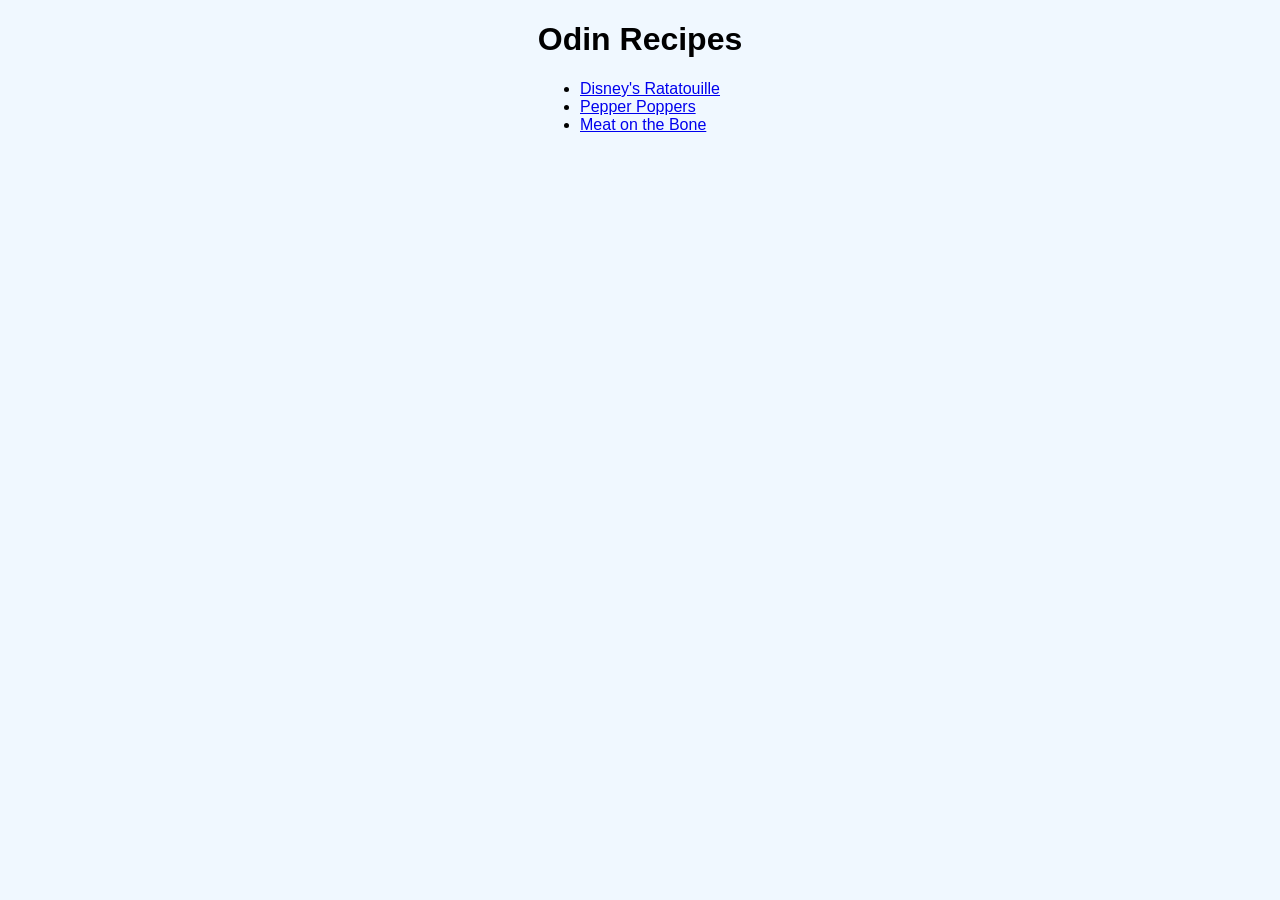
<file: index.html>
<!DOCTYPE html>
<html lang="en">
<head>
    <meta charset="UTF-8">
    <meta name="viewport" content="width=device-width, initial-scale=1.0">
    <title>Odin Recipes</title>
    <link href="style.css" rel="stylesheet">
</head>
<body>
    <h1>Odin Recipes</h1>
    <ul class="main">
        <li><a href="recipes/disneys_ratatouille.html">Disney's Ratatouille</a></li>
        <li><a href="recipes/pepper_poppers.html">Pepper Poppers</a></li>
        <li><a href="recipes/meat_on_the_bone.html">Meat on the Bone</a></li>
    </ul>
</body>
</html>
</file>
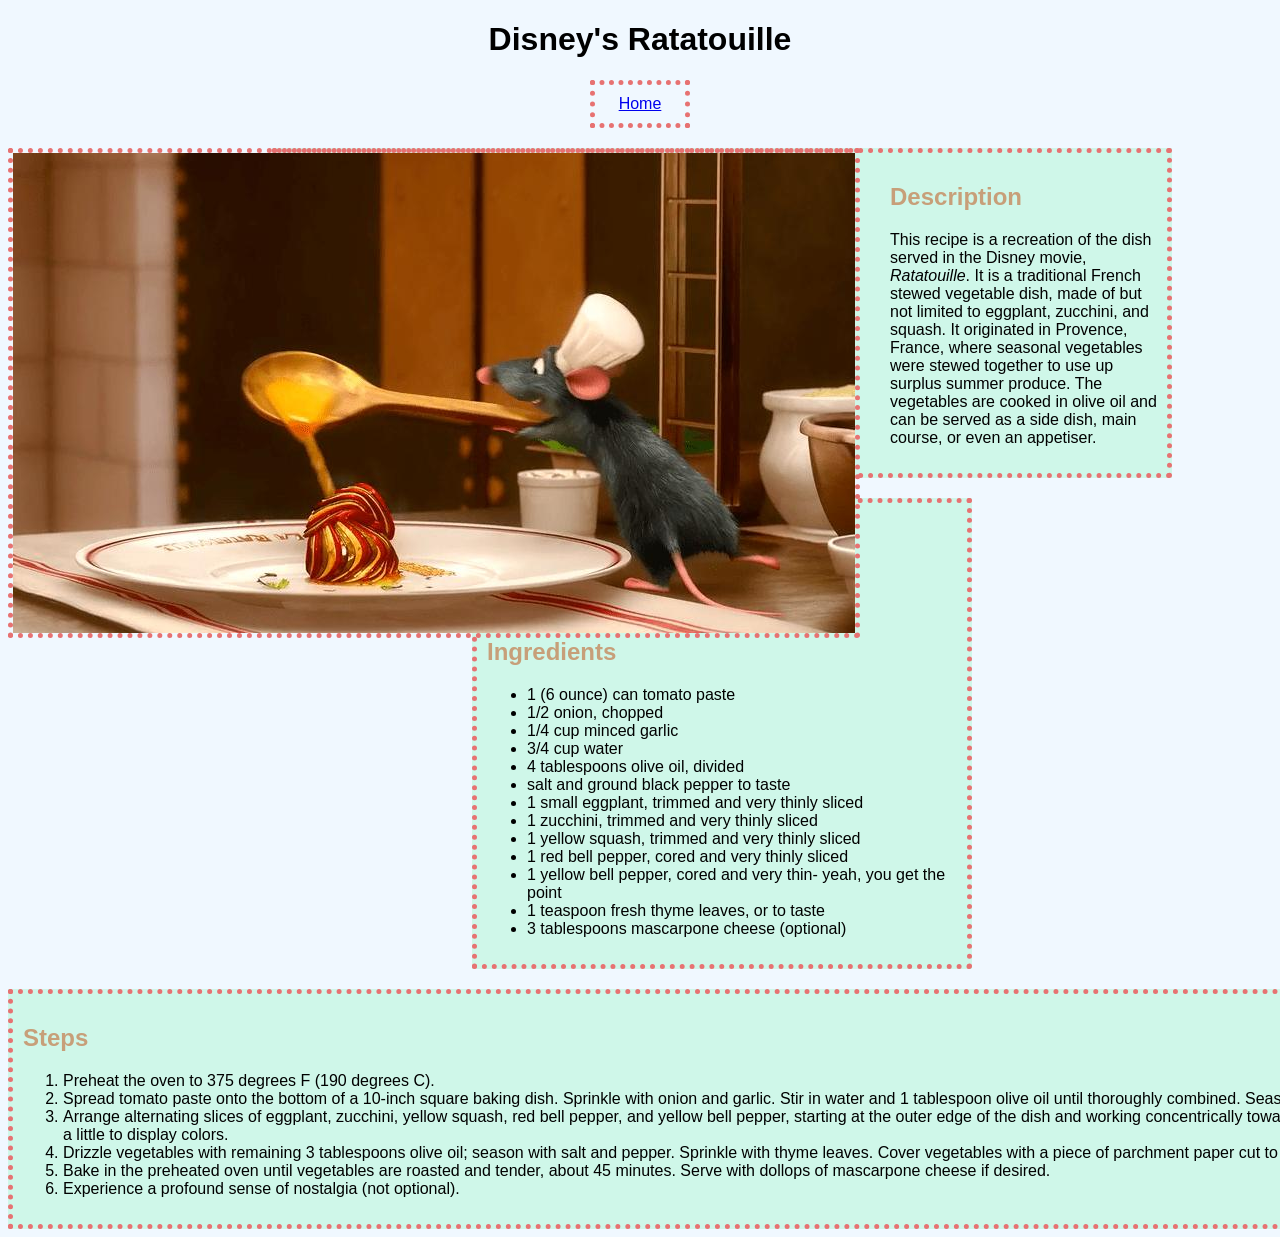
<file: recipes/disneys_ratatouille.html>
<!DOCTYPE html>
<html lang="en">
<head>
    <meta charset="UTF-8">
    <meta name="viewport" content="width=device-width, initial-scale=1.0">
    <title>Disney's Ratatouille</title>
    <link href="../style.css" rel="stylesheet">
</head>
<body>
    <h1>Disney's Ratatouille</h1>
    <a class="center" href="../index.html">Home</a>
    <div>
        <img class="image" src="../images/ratatouille.jpg" alt="A rat preparing ratatouille">
        
        <div class="description">
            <h2>Description</h2>
            <p>This recipe is a recreation of the dish served in the Disney movie, <em>Ratatouille</em>.
            It is a traditional French stewed vegetable dish, made of but not limited to eggplant, zucchini, and squash.
            It originated in Provence, France, where seasonal vegetables were stewed together to use up surplus summer produce.
            The vegetables are cooked in olive oil and can be served as a side dish, main course, or even an appetiser.</p>
        </div>
        
        <div class="ingredients">
            <h2>Ingredients</h2>
            <ul>
                <li>1 (6 ounce) can tomato paste</li>
                <li>1/2 onion, chopped</li>
                <li>1/4 cup minced garlic</li>
                <li>3/4 cup water</li>
                <li>4 tablespoons olive oil, divided</li>
                <li>salt and ground black pepper to taste</li>
                <li>1 small eggplant, trimmed and very thinly sliced</li>
                <li>1 zucchini, trimmed and very thinly sliced</li>
                <li>1 yellow squash, trimmed and very thinly sliced</li>
                <li>1 red bell pepper, cored and very thinly sliced</li>
                <li>1 yellow bell pepper, cored and very thin- yeah, you get the point</li>
                <li>1 teaspoon fresh thyme leaves, or to taste</li>
                <li>3 tablespoons mascarpone cheese (optional)</li>
            </ul>
        </div>

        <div class="steps">
            <h2>Steps</h2>
            <ol>
                <li>Preheat the oven to 375 degrees F (190 degrees C).</li>
                <li>Spread tomato paste onto the bottom of a 10-inch square baking dish. Sprinkle with onion and garlic. Stir in water and 1 tablespoon olive oil until thoroughly combined. Season with salt and pepper.</li>
                <li>Arrange alternating slices of eggplant, zucchini, yellow squash, red bell pepper, and yellow bell pepper, starting at the outer edge of the dish and working concentrically towards the center. Overlap slices a little to display colors.</li>
                <li>Drizzle vegetables with remaining 3 tablespoons olive oil; season with salt and pepper. Sprinkle with thyme leaves. Cover vegetables with a piece of parchment paper cut to fit inside.</li>
                <li>Bake in the preheated oven until vegetables are roasted and tender, about 45 minutes. Serve with dollops of mascarpone cheese if desired.</li>
                <li>Experience a profound sense of nostalgia (not optional).</li>
            </ol>
        </div>
    </div>
</body>
</html>
</file>
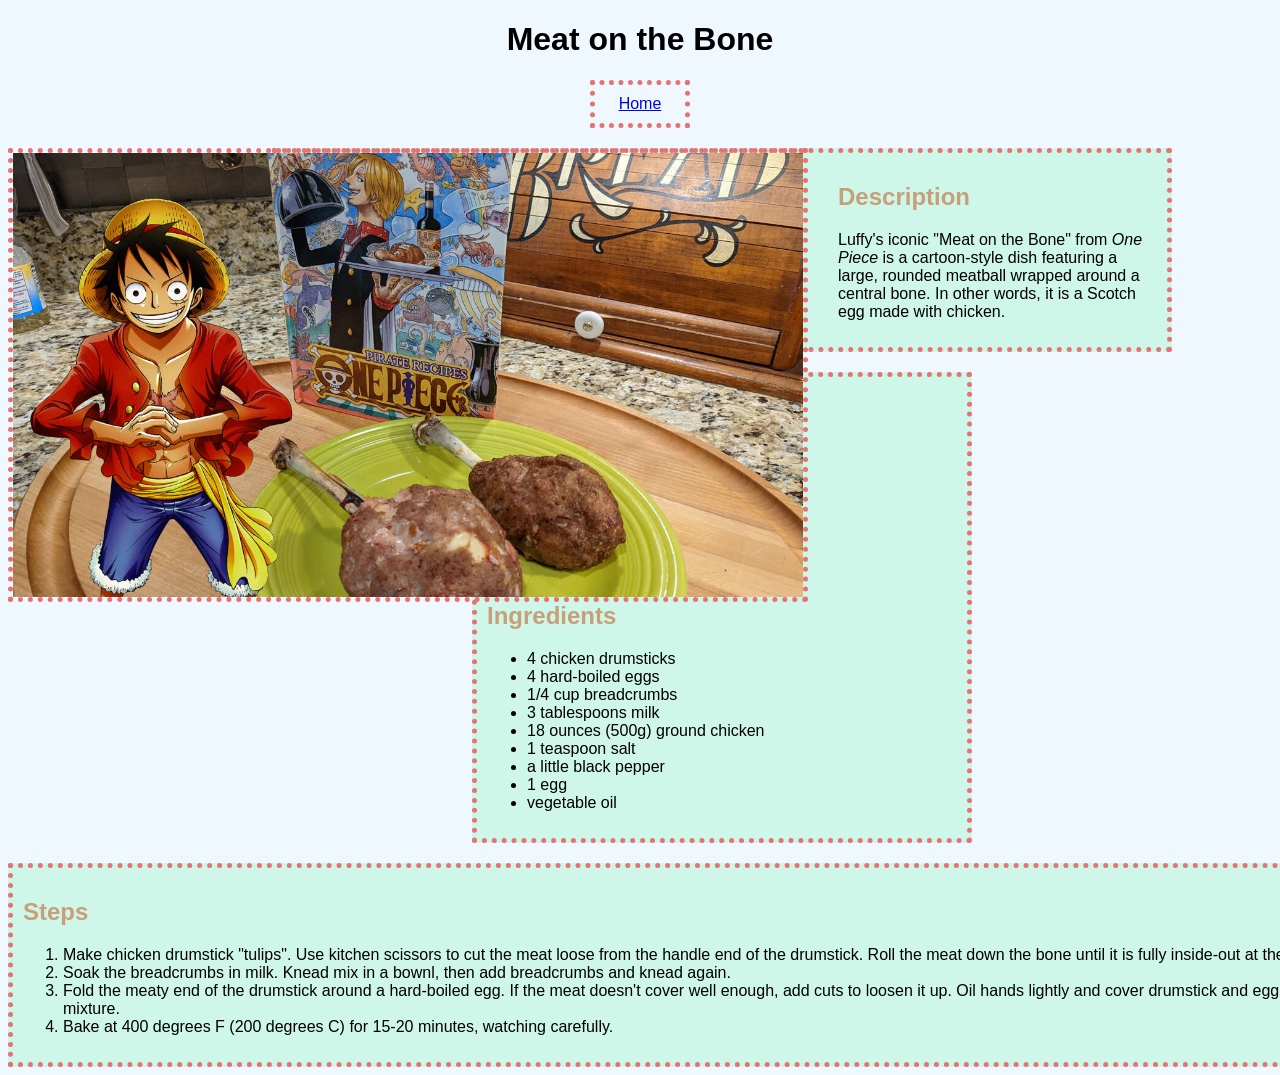
<file: recipes/meat_on_the_bone.html>
<!DOCTYPE html>
<html lang="en">
<head>
    <meta charset="UTF-8">
    <meta name="viewport" content="width=device-width, initial-scale=1.0">
    <title>Meat on the Bone</title>
    <link href="../style.css" rel="stylesheet">
</head>
<body>
    <h1>Meat on the Bone</h1>
    <a class="center" href="../index.html">Home</a>
    <div>
        <img class="image" src="../images/meat_on_the_bone.jpg" alt="Luffy and a bone with meat on it" width="800">

        <div class="description">
            <h2>Description</h2>
            <p>Luffy's iconic "Meat on the Bone" from <em>One Piece</em> is a cartoon-style dish featuring a large, rounded meatball wrapped around a central bone. In other words, it is a Scotch egg made with chicken.</p>
        </div>

        <div class="ingredients">
            <h2>Ingredients</h2>
            <ul>
                <li>4 chicken drumsticks</li>
                <li>4 hard-boiled eggs</li>
                <li>1/4 cup breadcrumbs</li>
                <li>3 tablespoons milk</li>
                <li>18 ounces (500g) ground chicken</li>
                <li>1 teaspoon salt</li>
                <li>a little black pepper</li>
                <li>1 egg</li>
                <li>vegetable oil</li>
            </ul>
        </div>

        <div class="steps">
            <h2>Steps</h2>
            <ol>
                <li>Make chicken drumstick "tulips". Use kitchen scissors to cut the meat loose from the handle end of the drumstick. Roll the meat down the bone until it is fully inside-out at the end.</li>
                <li>Soak the breadcrumbs in milk. Knead mix in a bownl, then add breadcrumbs and knead again.</li>
                <li>Fold the meaty end of the drumstick around a hard-boiled egg. If the meat doesn't cover well enough, add cuts to loosen it up. Oil hands lightly and cover drumstick and egg with step 2's breadcrumb mixture.</li>
                <li>Bake at 400 degrees F (200 degrees C) for 15-20 minutes, watching carefully.</li>
            </ol>
        </div>
    </div>
</body>
</html>
</file>
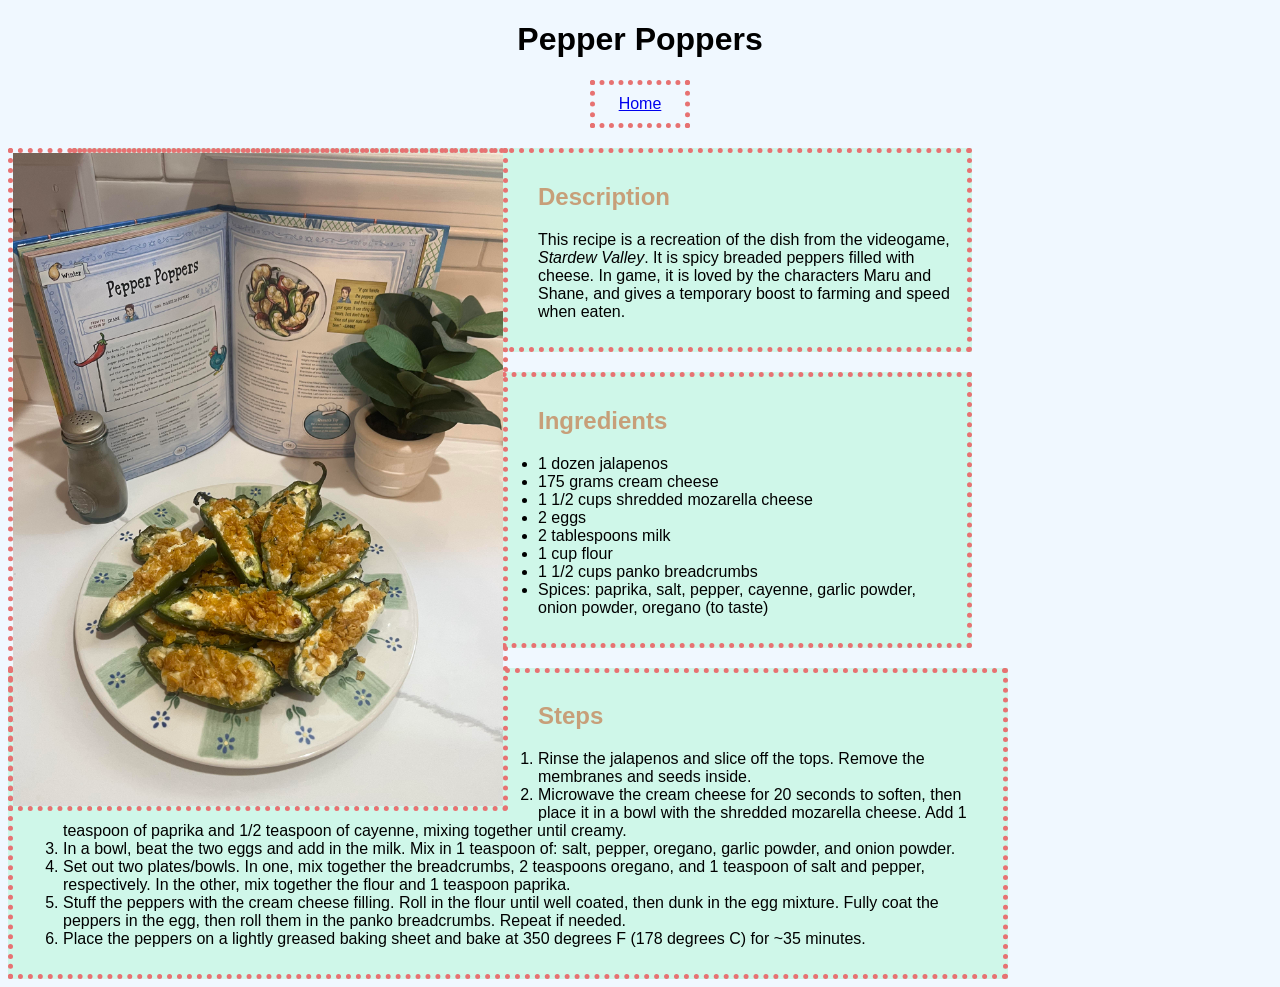
<file: recipes/pepper_poppers.html>
<!DOCTYPE html>
<html lang="en">
<head>
    <meta charset="UTF-8">
    <meta name="viewport" content="width=device-width, initial-scale=1.0">
    <title>Pepper Poppers</title>
    <link href="../style.css" rel="stylesheet">
</head>
<body>
    <h1>Pepper Poppers</h1>
    <a class="center" href="../index.html">Home</a>
    <div>
        <img class="image" src="../images/pepper_poppers.jpg" alt="Peppers with cream cheese filling" width="500">
        
        <div class="description descfix">
            <h2>Description</h2>
            <p>This recipe is a recreation of the dish from the videogame, <em>Stardew Valley</em>. It is spicy breaded peppers filled with cheese. In game,
            it is loved by the characters Maru and Shane, and gives a temporary boost to farming and speed when eaten.</p>
        </div>

        <div class="ingredients">
            <h2>Ingredients</h2>
            <ul>
                <li>1 dozen jalapenos</li>
                <li>175 grams cream cheese</li>
                <li>1 1/2 cups shredded mozarella cheese</li>
                <li>2 eggs</li>
                <li>2 tablespoons milk</li>
                <li>1 cup flour</li>
                <li>1 1/2 cups panko breadcrumbs</li>
                <li>Spices: paprika, salt, pepper, cayenne, garlic powder, onion powder, oregano (to taste)</li>
            </ul>
        </div>

        <div class="steps stepsfix">
            <h2>Steps</h2>
            <ol>
                <li>Rinse the jalapenos and slice off the tops. Remove the membranes and seeds inside.</li>
                <li>Microwave the cream cheese for 20 seconds to soften, then place it in a bowl with the shredded mozarella cheese. Add 1 teaspoon of paprika and 1/2 teaspoon of cayenne, mixing together until creamy.</li>
                <li>In a bowl, beat the two eggs and add in the milk. Mix in 1 teaspoon of: salt, pepper, oregano, garlic powder, and onion powder.</li>
                <li>Set out two plates/bowls. In one, mix together the breadcrumbs, 2 teaspoons oregano, and 1 teaspoon of salt and pepper, respectively. In the other, mix together the flour and 1 teaspoon paprika.</li>
                <li>Stuff the peppers with the cream cheese filling. Roll in the flour until well coated, then dunk in the egg mixture. Fully coat the peppers in the egg, then roll them in the panko breadcrumbs. Repeat if needed.</li>
                <li>Place the peppers on a lightly greased baking sheet and bake at 350 degrees F (178 degrees C) for ~35 minutes.</li>
            </ol>
        </div>
    </div>
</body>
</html>
</file>
<file: style.css>
* {
    box-sizing: border-box;
}

h2 {
    color: rgb(199, 159, 121)
}

body {
    font-family: Arial, Helvetica, sans-serif;
    background-color: aliceblue;
}

h1,
.center {
    text-align: center;
    display: block;
}

.center {
    width: 100px;
    margin: auto;
    padding: 10px;
    border: 5px dotted rgb(231, 114, 114);
    margin-bottom: 20px;
}

.main {
    display: block;
    text-align: left;
    max-width: 200px;
    margin: 0px auto;
}

.image {
    float: left;
    margin-right: 30px;
    border: 5px dotted rgb(231, 114, 114);
}

.description,
.ingredients,
.steps {
    border: 5px dotted rgb(231, 114, 114);
    padding: 10px;
    margin-bottom: 20px;
    background-color: rgb(207, 247, 233);
}

.description {
    width: 900px;
    margin-left: auto;
    margin-right: 100px;
}

.ingredients {
    width: 500px;
    margin-left: auto;
    margin-right: 300px;
}

.steps {
    width: 1500px;
    margin: auto;
}

.descfix {
    margin-right: 300px;
}

.stepsfix {
    width: 1000px;
    margin-right: 300px;
}
</file>
